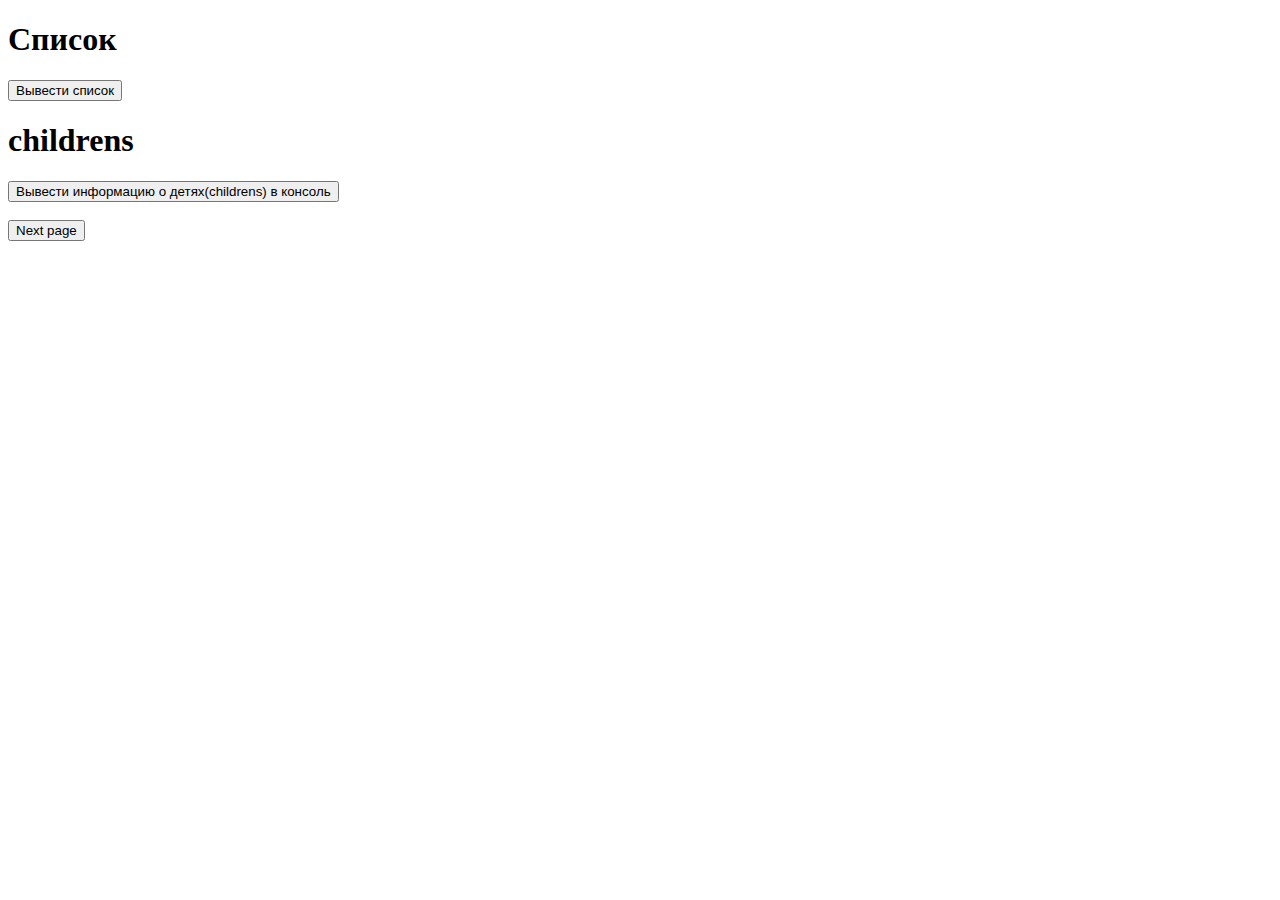
<file: index.html>
<!DOCTYPE HTML>
<html lang="ru">
    <head>  <meta charset="utf-8">
        <title>JS</title>
        <link rel="stylesheet" type="text/css" href="style.css">
      </head>
<body>
    <div id="5.1">
        <h1>Список</h1>
        <button id='btn'>Вывести список</button>
    </div>


    <h1>childrens</h1>
    <button id='btn2' onclick="CheckNodes(document.getElementById('5.1'))">Вывести информацию о детях(childrens) в консоль</button>
    <script type="text/javascript">



        document.getElementById('btn').addEventListener('click', CreateList);

        let list = [
            {
                text: 'Животные',
                children: [
                    {
                        text: 'Млекопитающие',
                        children: [
                            {
                                text: 'Коровы',
                                children: []
                            },
                            {
                                text: 'Ослы',
                                children: []
                            },
                            {
                                text: 'Собаки',
                                children: []
                            },
                            {
                                text: 'Тигры',
                                children: []
                            }
                        ]
                    },
                    {
                        text: 'Другие',
                        children: [
                            {
                                text: 'Змеи',
                                children: []
                            },
                            {
                                text: 'Птицы',
                                children: []
                            },
                            {
                                text: 'Ящерицы',
                                children: []
                            }
                        ]
                    }
                ]
            },
            {
                text: 'Рыбы',
                children: [
                    {
                        text: 'Аквариумные',
                        children: [
                            {
                                text: 'Гуппи',
                                children: []
                            },
                            {
                                text: 'Скалярии',
                                children: []
                            }
                        ]
                    },
                    {
                        text: 'Морские',
                        children: [
                            {
                                text: 'Морская форель',
                                children: []
                            }
                        ]
                    }
                ]
            }
        ];

          function CreateList() {

            let div = document.getElementById('5.1');
            let ul = document.createElement('ul');
            div.appendChild(ul);

            function createList(el, ul) {
                let li = document.createElement('li');
                ul.appendChild(li);
                let text = document.createTextNode(el.text);
                li.appendChild(text);

                if (el.children) {
                    let ul2 = li.appendChild(document.createElement('ul'));

                    for (el of el.children) {
                        createList(el, ul2);
                    }
                }
            }

            for (el of list) {
                createList(el, ul);
            }

              document.getElementById('btn').remove();
          }

        function CheckNodes(node) {
            if (node && 1 === node.nodeType) {
                let child = node.firstChild;
                while (child) {
                    if (1 === child.nodeType) {
                        console.log('Имя элемента ' + child.tagName);
                        console.log('Содержание элемента ' + child.innerText);
                        CheckNodes(child);
                    }
                    child = child.nextSibling;
                }
            }
        }

  </script>
  <form action="jq.html">
    <br>
  <button type="submit">Next page</button>
  </form>
</body>
</html>
</file>
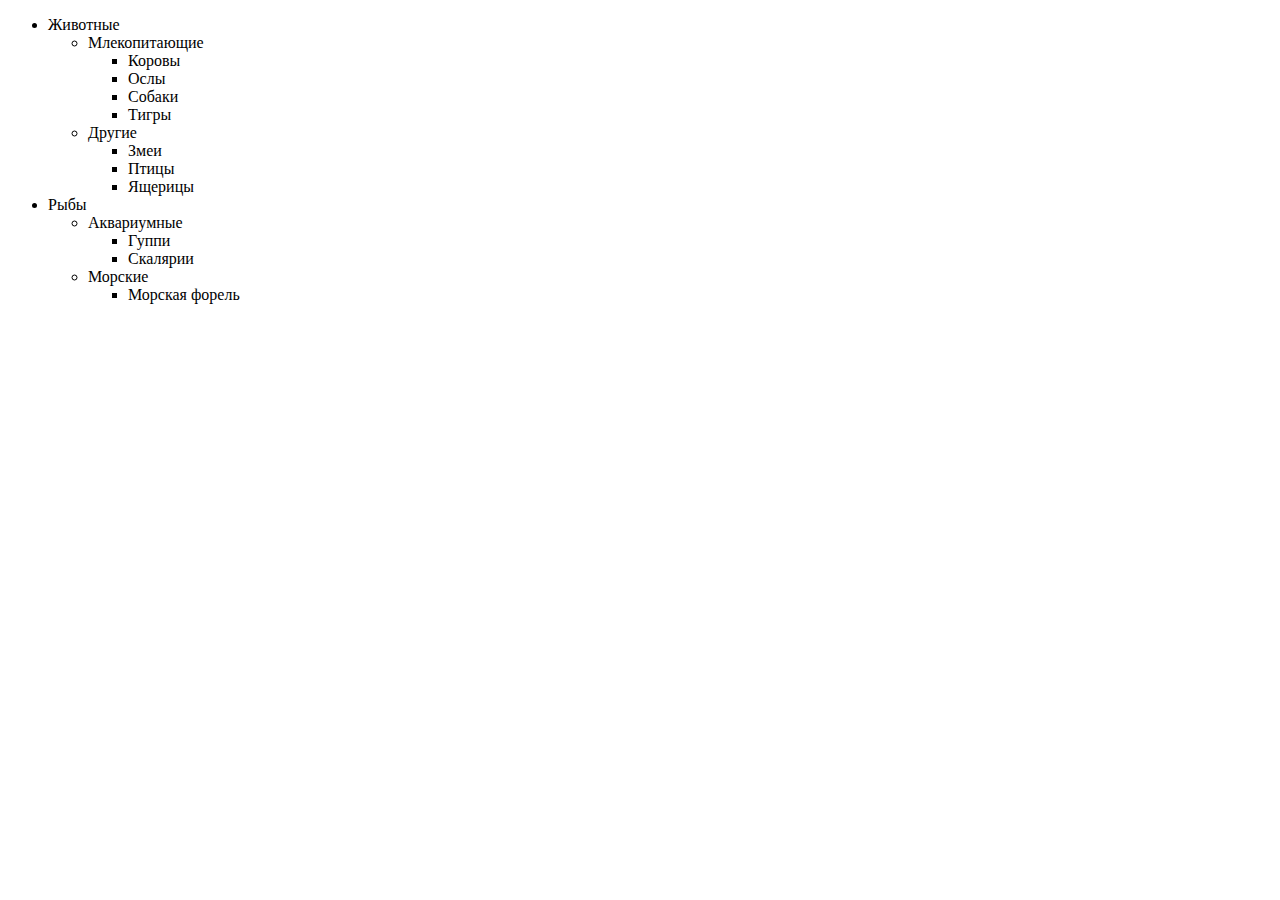
<file: example.html>
<!DOCTYPE HTML>
<html>
<head>  <meta charset="utf-8"></head>
<body>
  <ul>
    <li>Животные
      <ul>
        <li>Млекопитающие
          <ul>
            <li>Коровы</li>
            <li>Ослы</li>
            <li>Собаки</li>
            <li>Тигры</li>
          </ul>
        </li>
        <li>Другие
          <ul>
            <li>Змеи</li>
            <li>Птицы</li>
            <li>Ящерицы</li>
          </ul>
        </li>
      </ul>
    </li>
    <li>Рыбы
      <ul>
        <li>Аквариумные
          <ul>
            <li>Гуппи</li>
            <li>Скалярии</li>
          </ul>

        </li>
        <li>Морские
          <ul>
            <li>Морская форель</li>
          </ul>
        </li>
      </ul>
    </li>
  </ul>
  <script>

  </script>
</body>
</html>
</file>
<file: style.css>
.toj a{
  text-decoration: none;
  display: block;
  font-size: 24px;
}
</file>
